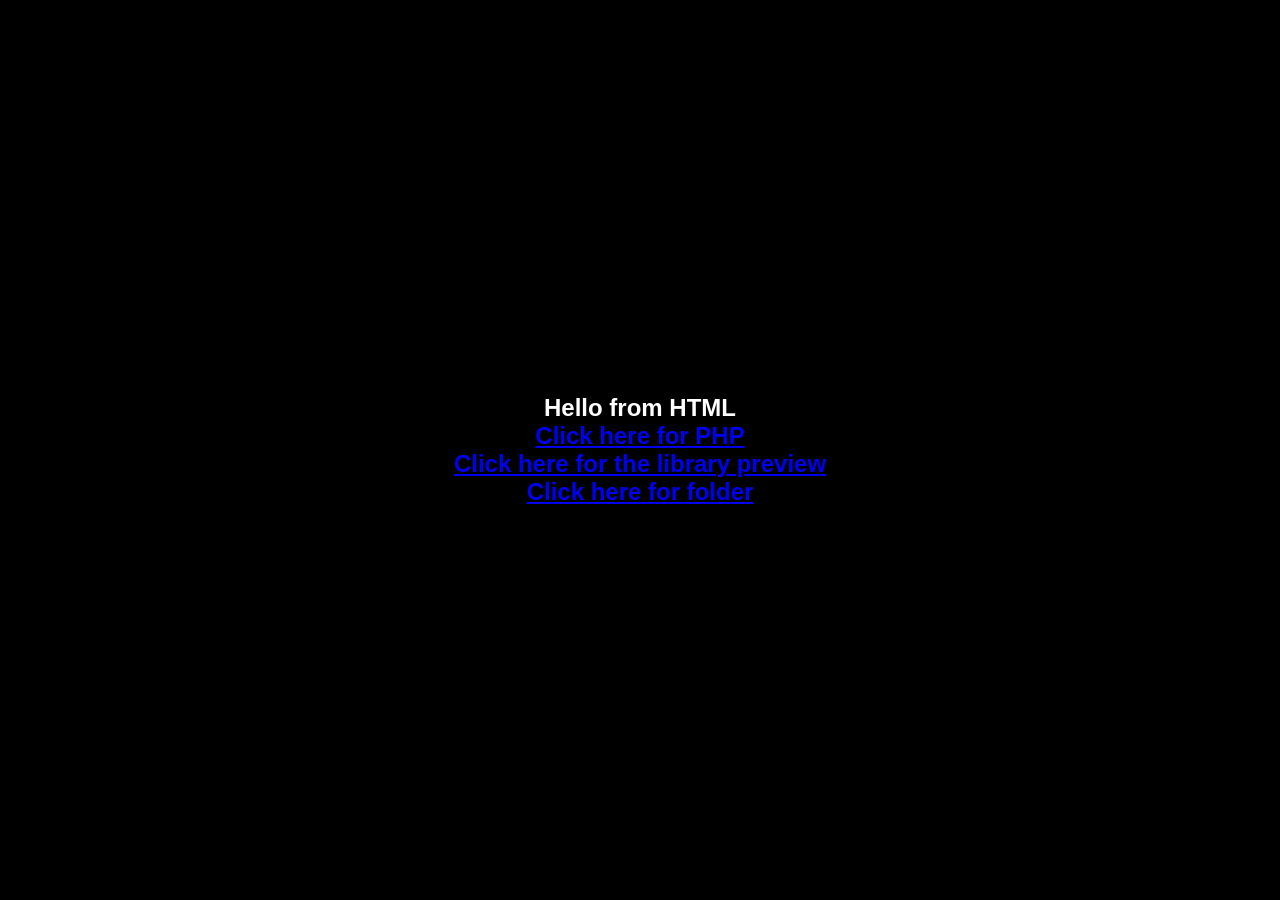
<file: http/index.html>
<!DOCTYPE html>
<html lang="en">
<head>
    <meta charset="UTF-8">
    <title>Pockitserver</title>
    <link rel="stylesheet" type="text/css" href="css/style.css">
    <link rel="icon" type="image/ico" href="res/icon.ico">
</head>
<body onload="liveReload(1000)">
<script src="js/live-reload.js"></script>
<div class="center-me">
    <span>Hello from HTML</span>
    <a href="example.php">Click here for PHP</a>
    <a href="library_example.php">Click here for the library preview</a>
    <a href="js">Click here for folder</a>
</div>
</body>
</html>
</file>
<file: http/css/style.css>
body {
    background-color: black;
    color: white;
    font-family: Arial, sans-serif;
    font-size: 24px;
    font-weight: bolder;
}

.center-me {
  position: absolute;
  left: 0;
  top: 0;
  width: 100%;
  height: 100vh;
  display: flex;
    flex-direction: column;
  justify-content: center;
  align-items: center;
}
</file>
